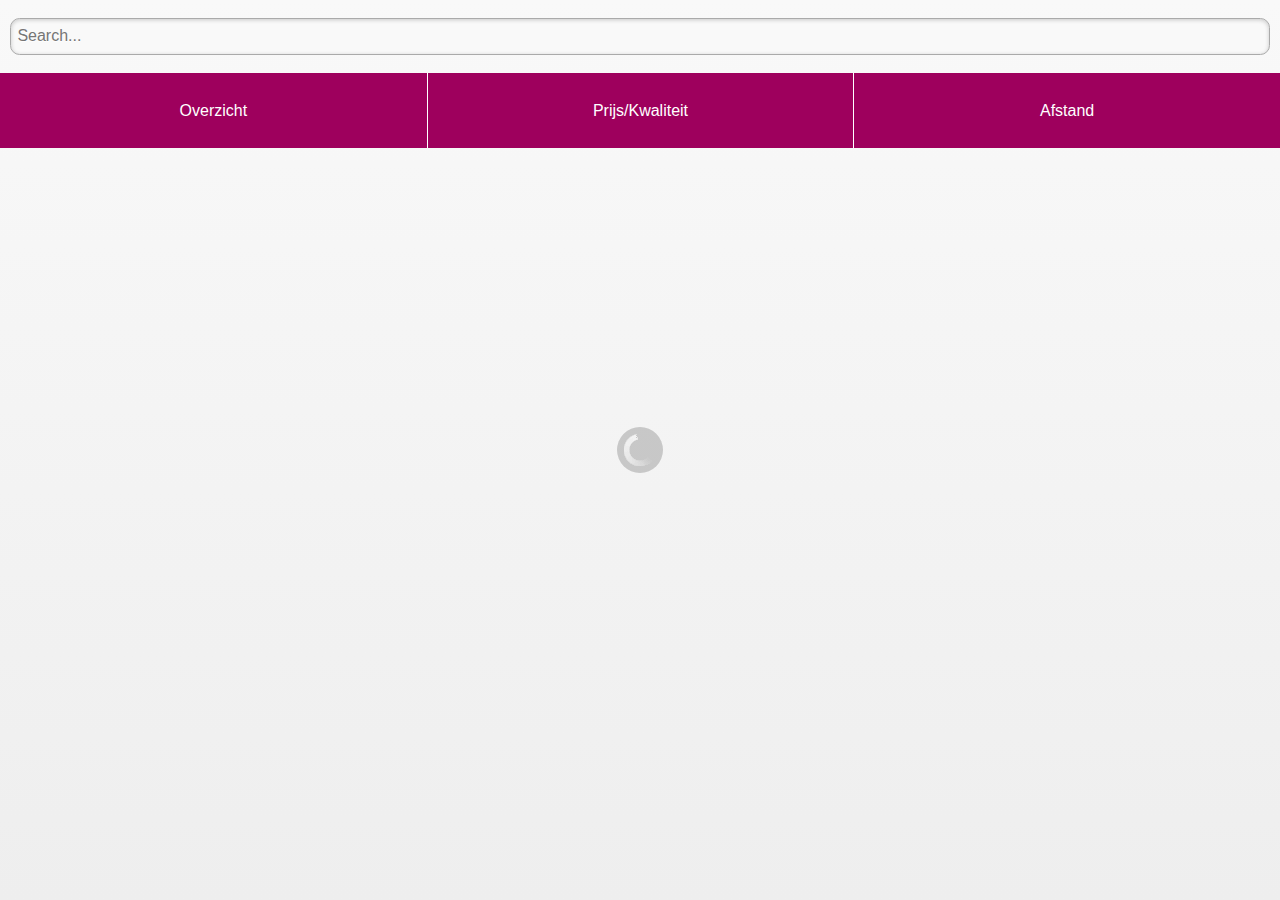
<file: www/index.html>
<!DOCTYPE html>
<!--
    Copyright (c) 2012-2014 Adobe Systems Incorporated. All rights reserved.

    Licensed to the Apache Software Foundation (ASF) under one
    or more contributor license agreements.  See the NOTICE file
    distributed with this work for additional information
    regarding copyright ownership.  The ASF licenses this file
    to you under the Apache License, Version 2.0 (the
    "License"); you may not use this file except in compliance
    with the License.  You may obtain a copy of the License at

    http://www.apache.org/licenses/LICENSE-2.0

    Unless required by applicable law or agreed to in writing,
    software distributed under the License is distributed on an
    "AS IS" BASIS, WITHOUT WARRANTIES OR CONDITIONS OF ANY
     KIND, either express or implied.  See the License for the
    specific language governing permissions and limitations
    under the License.
-->
<html>
    <head>
        <meta charset="utf-8" />
        <meta name="format-detection" content="telephone=no" />
        <meta name="msapplication-tap-highlight" content="no" />
        <!-- WARNING: for iOS 7, remove the width=device-width and height=device-height attributes. See https://issues.apache.org/jira/browse/CB-4323 -->
        <meta name="viewport" content="user-scalable=no, initial-scale=1, maximum-scale=1, minimum-scale=1, width=device-width, height=device-height, target-densitydpi=device-dpi" />

        <!-- Stylesheets -->
        <link rel="stylesheet" type="text/css" href="css/jquery.mobile-1.3.2.min.css" />
        <link rel="stylesheet" type="text/css" href="css/index.css" />

        <title>Hello World</title>
    </head>
    <body>
        <div id="app">
            <div id="header">

                <div class="search">
                    <input type="text" name="searchinput" value="" placeholder="Search..." />
                </div>

                <ul class="menu">
                    <li data-view="overview">Overzicht</li>
                    <li data-view="price-quality">Prijs/Kwaliteit</li>
                    <li data-view="distance">Afstand</li>
                </ul>

            </div>
            
            <div id="content">
                
                <span class="loading"></span>
                <ul class="list-view"></ul>

            </div>
        </div>

        <!-- Javascript -->
        <script type="text/javascript" src="http://www.google.com/jsapi"></script>
        <script type="text/javascript" src="js/jquery-1.11.2.min.js"></script>
        <script type="text/javascript" src="js/jquery.mobile-1.3.2.min.js"></script>
        <script type="text/javascript" src="js/index.js"></script>
    </body>
</html>
</file>
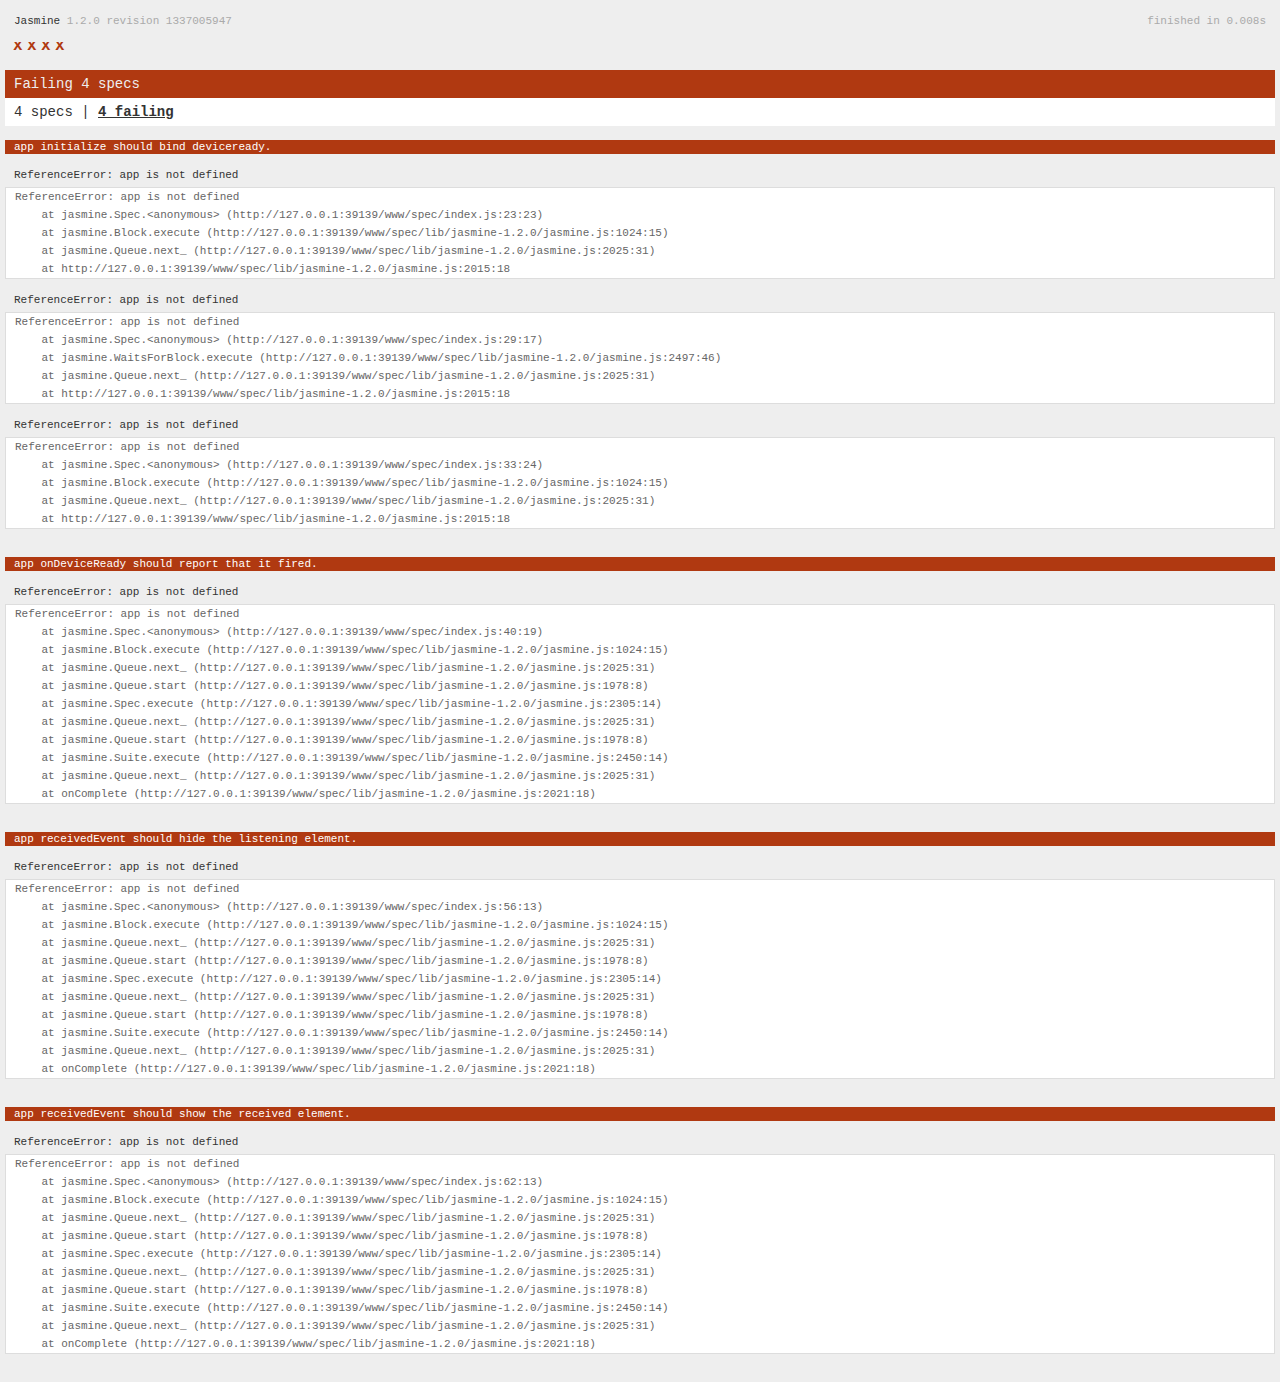
<file: www/spec.html>
<!DOCTYPE html>
<!--
    Licensed to the Apache Software Foundation (ASF) under one
    or more contributor license agreements.  See the NOTICE file
    distributed with this work for additional information
    regarding copyright ownership.  The ASF licenses this file
    to you under the Apache License, Version 2.0 (the
    "License"); you may not use this file except in compliance
    with the License.  You may obtain a copy of the License at

    http://www.apache.org/licenses/LICENSE-2.0

    Unless required by applicable law or agreed to in writing,
    software distributed under the License is distributed on an
    "AS IS" BASIS, WITHOUT WARRANTIES OR CONDITIONS OF ANY
     KIND, either express or implied.  See the License for the
    specific language governing permissions and limitations
    under the License.
-->
<html>
    <head>
        <title>Jasmine Spec Runner</title>

        <!-- jasmine source -->
        <link rel="shortcut icon" type="image/png" href="spec/lib/jasmine-1.2.0/jasmine_favicon.png">
        <link rel="stylesheet" type="text/css" href="spec/lib/jasmine-1.2.0/jasmine.css">
        <script type="text/javascript" src="spec/lib/jasmine-1.2.0/jasmine.js"></script>
        <script type="text/javascript" src="spec/lib/jasmine-1.2.0/jasmine-html.js"></script>

        <!-- include source files here... -->
        <script type="text/javascript" src="js/index.js"></script>

        <!-- include spec files here... -->
        <script type="text/javascript" src="spec/helper.js"></script>
        <script type="text/javascript" src="spec/index.js"></script>

        <script type="text/javascript">
            (function() {
                var jasmineEnv = jasmine.getEnv();
                jasmineEnv.updateInterval = 1000;

                var htmlReporter = new jasmine.HtmlReporter();

                jasmineEnv.addReporter(htmlReporter);

                jasmineEnv.specFilter = function(spec) {
                    return htmlReporter.specFilter(spec);
                };

                var currentWindowOnload = window.onload;

                window.onload = function() {
                    if (currentWindowOnload) {
                        currentWindowOnload();
                    }
                    execJasmine();
                };

                function execJasmine() {
                    jasmineEnv.execute();
                }
            })();
        </script>
    </head>
    <body>
        <div id="stage" style="display:none;"></div>
    </body>
</html>
</file>
<file: www/css/index.css>
body, html {
    margin: 0;
    padding: 0;
}

#app {
    padding: 10px;
    width: calc(100% - 20px);
}

#header {
    width: 100%;
}

    #header .search {
        float: left;
        width: 100%;
    }

        #header .search input {
            width: 100%;
        }

    #header .menu {
        float: left;
        margin: 10px 0 0 -10px;
        padding: 0;
        width: calc(100% + 20px);

        list-style: none;
    }

        #header .menu li {
            float: left;
            width: calc(33.3333333% - 1px);
            height: 75px;

            border-left: 1px solid #fff;

            background: #9e005d;
            color: #fff;
            text-shadow: none;
            text-align: center;
            line-height: 75px;
            cursor: pointer;
        }
        #header .menu li:first-child {
            width: 33.3333333%;

            border-left: none;
        }

#content {
    float: left;
    width: 100%;
}

    #content .list-view {
        margin: 0;
        padding: 0;

        list-style: none;
    }

        #content .list-view li {
            float: left;
            margin: 0 0 10px 0;
            padding: 10px 0 0 0;
            width: 100%;

            border-top: 1px solid #aaa;
        }
        #content .list-view li:first-child {
            margin: 10px 0 10px 0;
            padding: 0;

            border-top: 0;
        }

            #content .list-view li a {
                display: block;
                width: 100%;
                height: 100px;

                color: #000;
            }

                #content .list-view li a .thumb {
                    float: left;
                    margin-right: 10px;
                    width: 150px;
                }

                #content .list-view li a * {
                    display: block;
                    float: left;
                    width: calc(100% - 160px);

                    font-size: 12px;
                }

                #content .list-view li a .title {
                    margin-bottom: 5px;

                    font-size: 14px;
                    font-weight: bold;
                }
</file>
<file: www/spec/lib/jasmine-1.2.0/jasmine.css>
body { background-color: #eeeeee; padding: 0; margin: 5px; overflow-y: scroll; }

#HTMLReporter { font-size: 11px; font-family: Monaco, "Lucida Console", monospace; line-height: 14px; color: #333333; }
#HTMLReporter a { text-decoration: none; }
#HTMLReporter a:hover { text-decoration: underline; }
#HTMLReporter p, #HTMLReporter h1, #HTMLReporter h2, #HTMLReporter h3, #HTMLReporter h4, #HTMLReporter h5, #HTMLReporter h6 { margin: 0; line-height: 14px; }
#HTMLReporter .banner, #HTMLReporter .symbolSummary, #HTMLReporter .summary, #HTMLReporter .resultMessage, #HTMLReporter .specDetail .description, #HTMLReporter .alert .bar, #HTMLReporter .stackTrace { padding-left: 9px; padding-right: 9px; }
#HTMLReporter #jasmine_content { position: fixed; right: 100%; }
#HTMLReporter .version { color: #aaaaaa; }
#HTMLReporter .banner { margin-top: 14px; }
#HTMLReporter .duration { color: #aaaaaa; float: right; }
#HTMLReporter .symbolSummary { overflow: hidden; *zoom: 1; margin: 14px 0; }
#HTMLReporter .symbolSummary li { display: block; float: left; height: 7px; width: 14px; margin-bottom: 7px; font-size: 16px; }
#HTMLReporter .symbolSummary li.passed { font-size: 14px; }
#HTMLReporter .symbolSummary li.passed:before { color: #5e7d00; content: "\02022"; }
#HTMLReporter .symbolSummary li.failed { line-height: 9px; }
#HTMLReporter .symbolSummary li.failed:before { color: #b03911; content: "x"; font-weight: bold; margin-left: -1px; }
#HTMLReporter .symbolSummary li.skipped { font-size: 14px; }
#HTMLReporter .symbolSummary li.skipped:before { color: #bababa; content: "\02022"; }
#HTMLReporter .symbolSummary li.pending { line-height: 11px; }
#HTMLReporter .symbolSummary li.pending:before { color: #aaaaaa; content: "-"; }
#HTMLReporter .bar { line-height: 28px; font-size: 14px; display: block; color: #eee; }
#HTMLReporter .runningAlert { background-color: #666666; }
#HTMLReporter .skippedAlert { background-color: #aaaaaa; }
#HTMLReporter .skippedAlert:first-child { background-color: #333333; }
#HTMLReporter .skippedAlert:hover { text-decoration: none; color: white; text-decoration: underline; }
#HTMLReporter .passingAlert { background-color: #a6b779; }
#HTMLReporter .passingAlert:first-child { background-color: #5e7d00; }
#HTMLReporter .failingAlert { background-color: #cf867e; }
#HTMLReporter .failingAlert:first-child { background-color: #b03911; }
#HTMLReporter .results { margin-top: 14px; }
#HTMLReporter #details { display: none; }
#HTMLReporter .resultsMenu, #HTMLReporter .resultsMenu a { background-color: #fff; color: #333333; }
#HTMLReporter.showDetails .summaryMenuItem { font-weight: normal; text-decoration: inherit; }
#HTMLReporter.showDetails .summaryMenuItem:hover { text-decoration: underline; }
#HTMLReporter.showDetails .detailsMenuItem { font-weight: bold; text-decoration: underline; }
#HTMLReporter.showDetails .summary { display: none; }
#HTMLReporter.showDetails #details { display: block; }
#HTMLReporter .summaryMenuItem { font-weight: bold; text-decoration: underline; }
#HTMLReporter .summary { margin-top: 14px; }
#HTMLReporter .summary .suite .suite, #HTMLReporter .summary .specSummary { margin-left: 14px; }
#HTMLReporter .summary .specSummary.passed a { color: #5e7d00; }
#HTMLReporter .summary .specSummary.failed a { color: #b03911; }
#HTMLReporter .description + .suite { margin-top: 0; }
#HTMLReporter .suite { margin-top: 14px; }
#HTMLReporter .suite a { color: #333333; }
#HTMLReporter #details .specDetail { margin-bottom: 28px; }
#HTMLReporter #details .specDetail .description { display: block; color: white; background-color: #b03911; }
#HTMLReporter .resultMessage { padding-top: 14px; color: #333333; }
#HTMLReporter .resultMessage span.result { display: block; }
#HTMLReporter .stackTrace { margin: 5px 0 0 0; max-height: 224px; overflow: auto; line-height: 18px; color: #666666; border: 1px solid #ddd; background: white; white-space: pre; }

#TrivialReporter { padding: 8px 13px; position: absolute; top: 0; bottom: 0; left: 0; right: 0; overflow-y: scroll; background-color: white; font-family: "Helvetica Neue Light", "Lucida Grande", "Calibri", "Arial", sans-serif; /*.resultMessage {*/ /*white-space: pre;*/ /*}*/ }
#TrivialReporter a:visited, #TrivialReporter a { color: #303; }
#TrivialReporter a:hover, #TrivialReporter a:active { color: blue; }
#TrivialReporter .run_spec { float: right; padding-right: 5px; font-size: .8em; text-decoration: none; }
#TrivialReporter .banner { color: #303; background-color: #fef; padding: 5px; }
#TrivialReporter .logo { float: left; font-size: 1.1em; padding-left: 5px; }
#TrivialReporter .logo .version { font-size: .6em; padding-left: 1em; }
#TrivialReporter .runner.running { background-color: yellow; }
#TrivialReporter .options { text-align: right; font-size: .8em; }
#TrivialReporter .suite { border: 1px outset gray; margin: 5px 0; padding-left: 1em; }
#TrivialReporter .suite .suite { margin: 5px; }
#TrivialReporter .suite.passed { background-color: #dfd; }
#TrivialReporter .suite.failed { background-color: #fdd; }
#TrivialReporter .spec { margin: 5px; padding-left: 1em; clear: both; }
#TrivialReporter .spec.failed, #TrivialReporter .spec.passed, #TrivialReporter .spec.skipped { padding-bottom: 5px; border: 1px solid gray; }
#TrivialReporter .spec.failed { background-color: #fbb; border-color: red; }
#TrivialReporter .spec.passed { background-color: #bfb; border-color: green; }
#TrivialReporter .spec.skipped { background-color: #bbb; }
#TrivialReporter .messages { border-left: 1px dashed gray; padding-left: 1em; padding-right: 1em; }
#TrivialReporter .passed { background-color: #cfc; display: none; }
#TrivialReporter .failed { background-color: #fbb; }
#TrivialReporter .skipped { color: #777; background-color: #eee; display: none; }
#TrivialReporter .resultMessage span.result { display: block; line-height: 2em; color: black; }
#TrivialReporter .resultMessage .mismatch { color: black; }
#TrivialReporter .stackTrace { white-space: pre; font-size: .8em; margin-left: 10px; max-height: 5em; overflow: auto; border: 1px inset red; padding: 1em; background: #eef; }
#TrivialReporter .finished-at { padding-left: 1em; font-size: .6em; }
#TrivialReporter.show-passed .passed, #TrivialReporter.show-skipped .skipped { display: block; }
#TrivialReporter #jasmine_content { position: fixed; right: 100%; }
#TrivialReporter .runner { border: 1px solid gray; display: block; margin: 5px 0; padding: 2px 0 2px 10px; }
</file>
